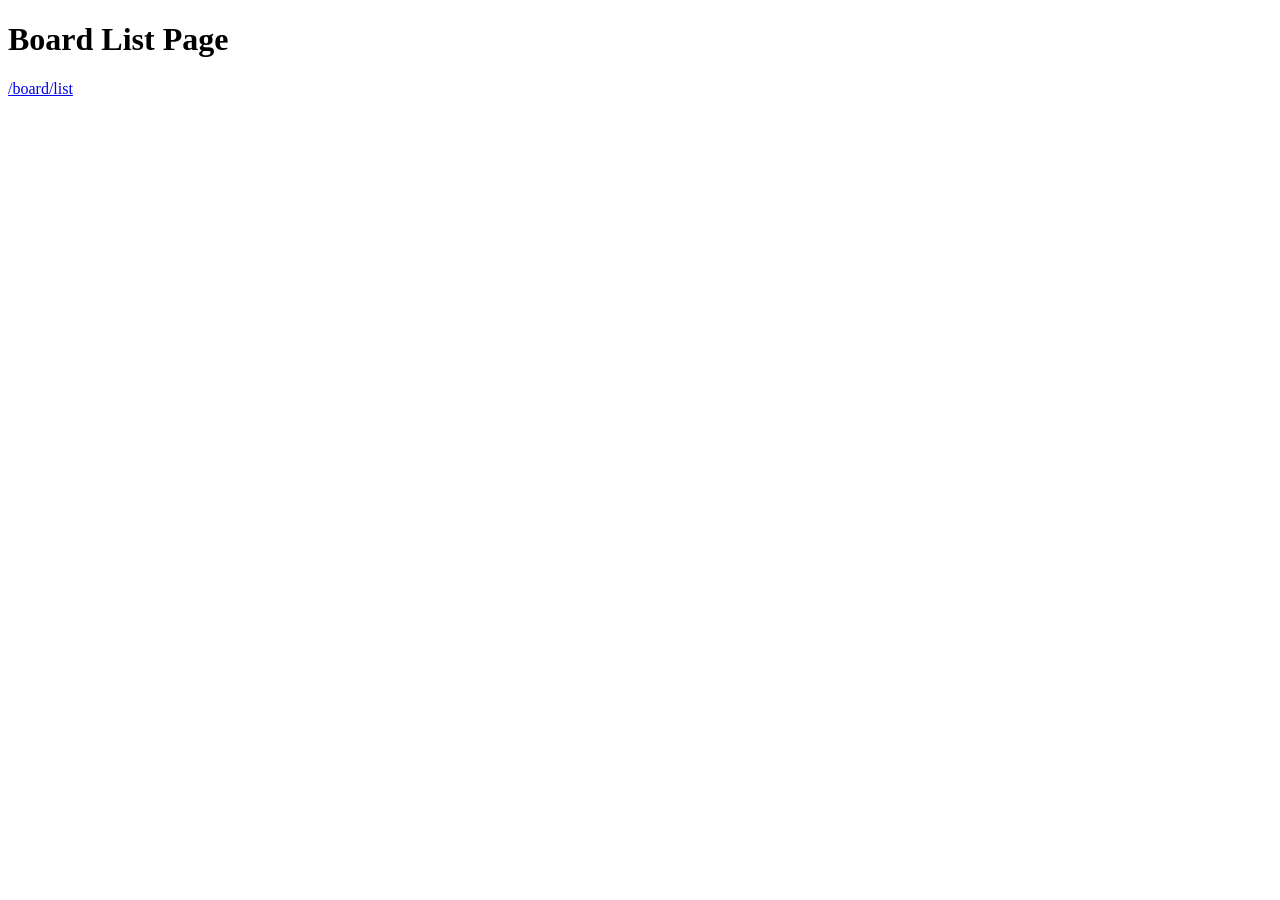
<file: src/main/resources/templates/index.html>
<!DOCTYPE html>
<html lang="ko" xmlns:th="http://www.thymeleaf.org">
<th:block th:replace="~{/layout/basic :: setContent(~{this::content})}">
    <th:block th:fragment="content">
        <h1>Board List Page</h1>
        <a href="/board/list">/board/list</a>
    </th:block>
</th:block>
</file>
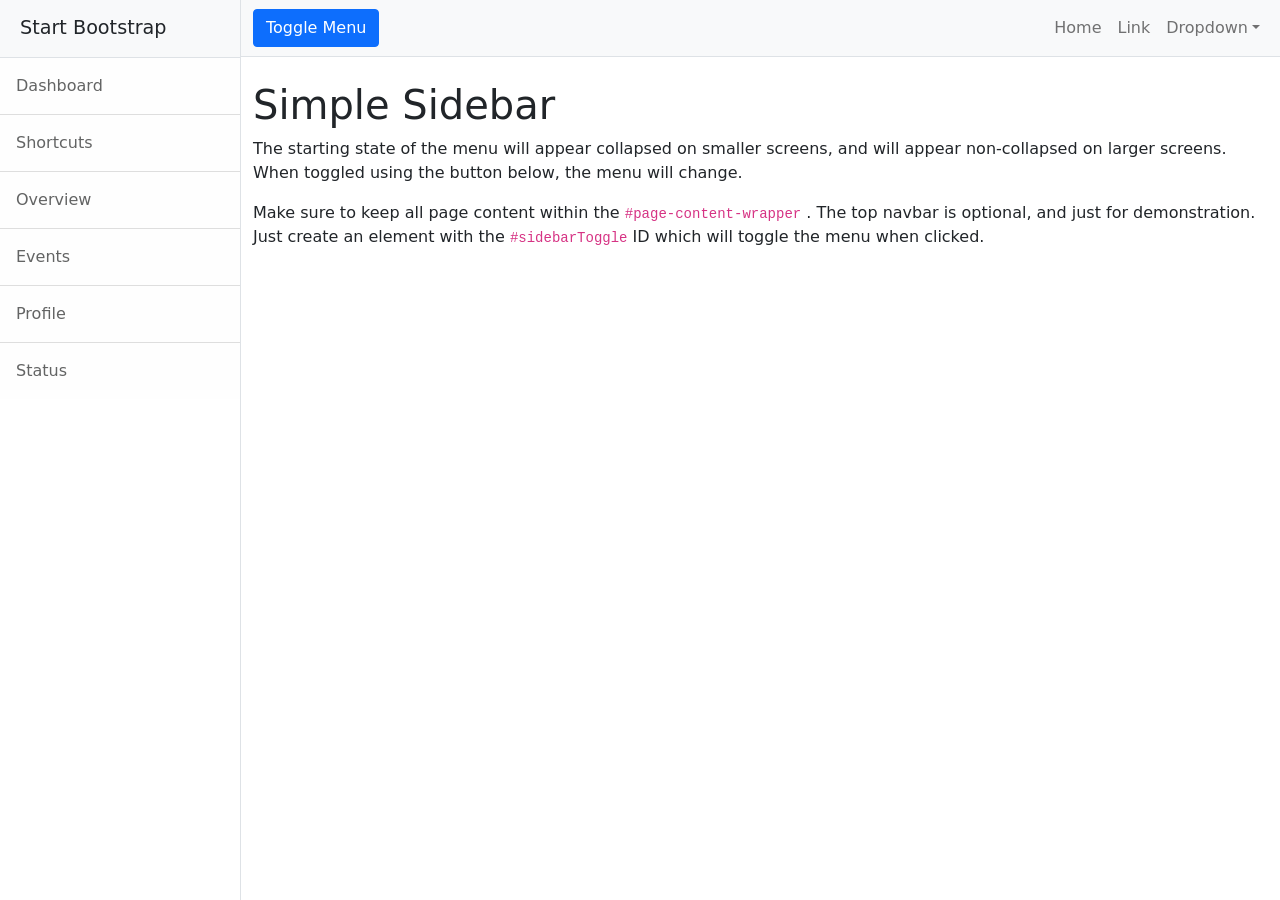
<file: src/main/resources/static/noindex.html>
<!DOCTYPE html>
<html lang="en">
    <head>
        <meta charset="utf-8" />
        <meta name="viewport" content="width=device-width, initial-scale=1, shrink-to-fit=no" />
        <meta name="description" content="" />
        <meta name="author" content="" />
        <title>Simple Sidebar - Start Bootstrap Template</title>
        <!-- Favicon-->
        <link rel="icon" type="image/x-icon" href="assets/favicon.ico" />
        <!-- Core theme CSS (includes Bootstrap)-->
        <link href="css/styles.css" rel="stylesheet" />
    </head>
    <body>
        <div class="d-flex" id="wrapper">
            <!-- Sidebar-->
            <div class="border-end bg-white" id="sidebar-wrapper">
                <div class="sidebar-heading border-bottom bg-light">Start Bootstrap</div>
                <div class="list-group list-group-flush">
                    <a class="list-group-item list-group-item-action list-group-item-light p-3" href="#!">Dashboard</a>
                    <a class="list-group-item list-group-item-action list-group-item-light p-3" href="#!">Shortcuts</a>
                    <a class="list-group-item list-group-item-action list-group-item-light p-3" href="#!">Overview</a>
                    <a class="list-group-item list-group-item-action list-group-item-light p-3" href="#!">Events</a>
                    <a class="list-group-item list-group-item-action list-group-item-light p-3" href="#!">Profile</a>
                    <a class="list-group-item list-group-item-action list-group-item-light p-3" href="#!">Status</a>
                </div>
            </div>
            <!-- Page content wrapper-->
            <div id="page-content-wrapper">
                <!-- Top navigation-->
                <nav class="navbar navbar-expand-lg navbar-light bg-light border-bottom">
                    <div class="container-fluid">
                        <button class="btn btn-primary" id="sidebarToggle">Toggle Menu</button>
                        <button class="navbar-toggler" type="button" data-bs-toggle="collapse" data-bs-target="#navbarSupportedContent" aria-controls="navbarSupportedContent" aria-expanded="false" aria-label="Toggle navigation"><span class="navbar-toggler-icon"></span></button>
                        <div class="collapse navbar-collapse" id="navbarSupportedContent">
                            <ul class="navbar-nav ms-auto mt-2 mt-lg-0">
                                <li class="nav-item active"><a class="nav-link" href="#!">Home</a></li>
                                <li class="nav-item"><a class="nav-link" href="#!">Link</a></li>
                                <li class="nav-item dropdown">
                                    <a class="nav-link dropdown-toggle" id="navbarDropdown" href="#" role="button" data-bs-toggle="dropdown" aria-haspopup="true" aria-expanded="false">Dropdown</a>
                                    <div class="dropdown-menu dropdown-menu-end" aria-labelledby="navbarDropdown">
                                        <a class="dropdown-item" href="#!">Action</a>
                                        <a class="dropdown-item" href="#!">Another action</a>
                                        <div class="dropdown-divider"></div>
                                        <a class="dropdown-item" href="#!">Something else here</a>
                                    </div>
                                </li>
                            </ul>
                        </div>
                    </div>
                </nav>
                <!-- Page content-->
                <div class="container-fluid">
                    <h1 class="mt-4">Simple Sidebar</h1>
                    <p>The starting state of the menu will appear collapsed on smaller screens, and will appear non-collapsed on larger screens. When toggled using the button below, the menu will change.</p>
                    <p>
                        Make sure to keep all page content within the
                        <code>#page-content-wrapper</code>
                        . The top navbar is optional, and just for demonstration. Just create an element with the
                        <code>#sidebarToggle</code>
                        ID which will toggle the menu when clicked.
                    </p>
                </div>
            </div>
        </div>
        <!-- Bootstrap core JS-->
        <script src="https://cdn.jsdelivr.net/npm/bootstrap@5.1.0/dist/js/bootstrap.bundle.min.js"></script>
        <!-- Core theme JS-->
        <script src="js/scripts.js"></script>
    </body>
</html>
</file>
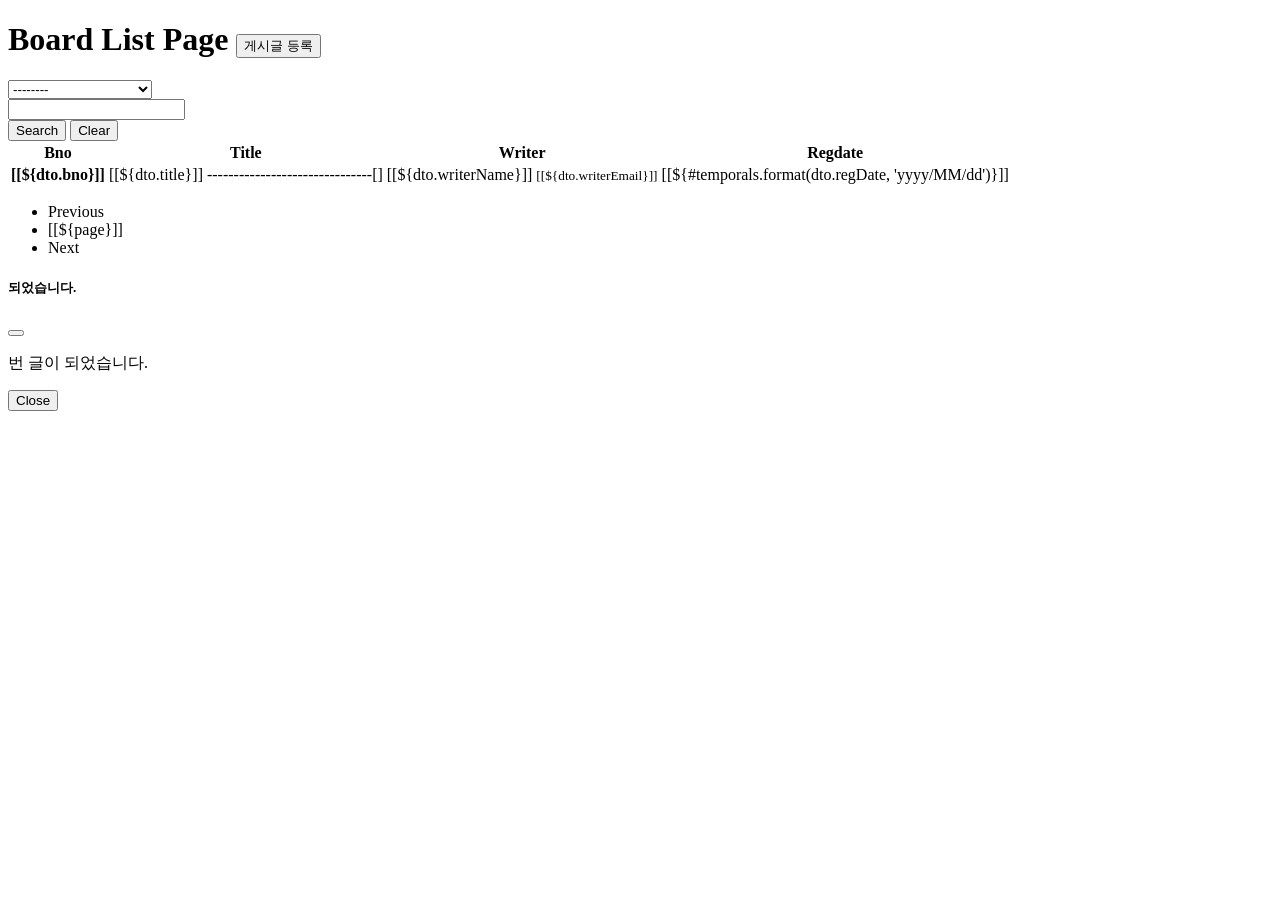
<file: src/main/resources/templates/board/list.html>
<!DOCTYPE html>
<html lang="ko" xmlns:th="http://www.thymeleaf.org">

<th:block th:replace="~{/layout/basic :: setContent(~{this::content})}">
    <th:block th:fragment="content">
        <h1 class="mt-4">Board List Page
            <a th:href="@{/board/register}">
                <button class="btn btn-outline-primary">게시글 등록</button>
            </a>
        </h1>
        <form action="/board/list" method="get" id="searchForm">
            <div class="input-group">
                <input type="hidden" name="page" value="1">
                <div class="input-group-prepend">
                    <select class="custom-select" name="type">
                        <option th:selected="${pageRequestDTO.type == null}">--------</option>
                        <option value="t" th:selected="${pageRequestDTO.type == 't'}">제목</option>
                        <option value="c" th:selected="${pageRequestDTO.type == 'c'}">내용</option>
                        <option value="w" th:selected="${pageRequestDTO.type == 'w'}">작성자</option>
                        <option value="tc" th:selected="${pageRequestDTO.type == 'tc'}">제목 + 내용</option>
                        <option value="tcw" th:selected="${pageRequestDTO.type == 'tcw'}">제목 + 내용 + 작성자</option>
                    </select>
                </div>
                <input class="form-control" id="teduri" name="keyword" th:value="${pageRequestDTO.keyword}">
                <div class="input-group-append" id="button-addon4">
                    <button class="btn btn-outline-secondary btn-search" type="button">Search</button>
                    <button class="btn btn-outline-secondary btn-clear" type="button">Clear</button>
                </div>
            </div>
        </form>
        <table class="table table-striped">
            <thead>
            <tr>
                <th scope="col">Bno</th>
                <th scope="col">Title</th>
                <th scope="col">Writer</th>
                <th scope="col">Regdate</th>
            </tr>
            </thead>

            <tbody>
            <tr th:each="dto : ${result.dtoList}" class="tr-list"
                th:data-type="${pageRequestDTO.type}" th:data-keyword="${pageRequestDTO.keyword}"
                th:onclick=
                    "|javascript:read('${dto.bno}','${result.page}', this.getAttribute('data-type'),this.getAttribute('data-keyword'))|">
                <th scope="row">[[${dto.bno}]]</th>
                <td>[[${dto.title}]] -------------------------------[<b th:text="${dto.replyCount}"></b>]</td>
                <td>[[${dto.writerName}]] <small>[[${dto.writerEmail}]]</small></td>
                <td>[[${#temporals.format(dto.regDate, 'yyyy/MM/dd')}]]</td>
            </tr>
            </tbody>
        </table>


<!--    페이지 번호     -->
        <ul class="pagination h-100 justify-content-center align-items-center">
            <li class="page-item" th:if="${result.prev}">
                <a class="page-link" th:href="@{/board/list(page=${result.start - 1},
                type=${pageRequestDTO.type},
                keyword = ${pageRequestDTO.keyword} ) }" tabindex="-1">Previous</a>
            </li>

            <li th:class=" 'page-item '+ ${result.page == page?'active':''} "
                th:each="page: ${result.pageList}">
                <a class="page-link" th:href="@{/board/list(page = ${page}, type=${pageRequestDTO.type},
                keyword = ${pageRequestDTO.keyword})}">
                    [[${page}]]
                </a>
            </li>

            <li class="page-item" th:if="${result.next}">
                <a class="page-link" th:href="@{/board/list(page= ${result.end + 1}, type=${pageRequestDTO.type}
                , keyword = ${pageRequestDTO.keyword} )}">Next</a>
            </li>
        </ul>

<!--    모달 창     -->
        <div class="modal" tabindex="-1" role="dialog">
            <div class="modal-dialog" role="document">
                <div class="modal-content">
                    <div class="modal-header">
                        <h5 class="modal-title">되었습니다.</h5>
                        <button type="button" class="btn btn-close" data-dismiss="modal" aria-label="Close"/>
                    </div>
                    <div class="modal-body">
                        <p id="modalMsg"> 번 글이 <span class="modal-title"></span>되었습니다.</p>
                    </div>
                    <div class="modal-footer">
                        <button type="button" class="btn btn-secondary" data-dismiss="modal">Close</button>
                        <!--<button type="button" class="btn btn-primary">Save changes</button>-->
                    </div>
                </div>
            </div>
        </div>

<!--   스크립트 일부(cdn, bootstrap)는 basic으로 보냄   -->

        <script th:inline="javascript">
            var msg = [[${msg}]];
            console.log(msg);
            if(msg){
                $('#modalMsg').prepend(msg);
                $('.modal-title').prepend([[${noti}]]);
                $(".modal").modal();
            }
            function read(bno, page, type, keyword){
            /*[+
            var urlword = [[@{/board/read}]] +
                "?bno=" +bno + "&page=" + page + "&type=" + type + "&keyword=" + keyword;
            +]*/
            location.href=urlword;
            }

            var searchForm = $("#searchForm");
            $('.btn-search').click(function(e){
                var selVal = $('.custom-select').val();
                $('.custom-select').val((selVal=="-------")?"":selVal);
                searchForm.submit();
            });
            $('.btn-clear').click(function(e){
                searchForm.empty().submit();
            });
        </script>
    </th:block>
</th:block>
</file>
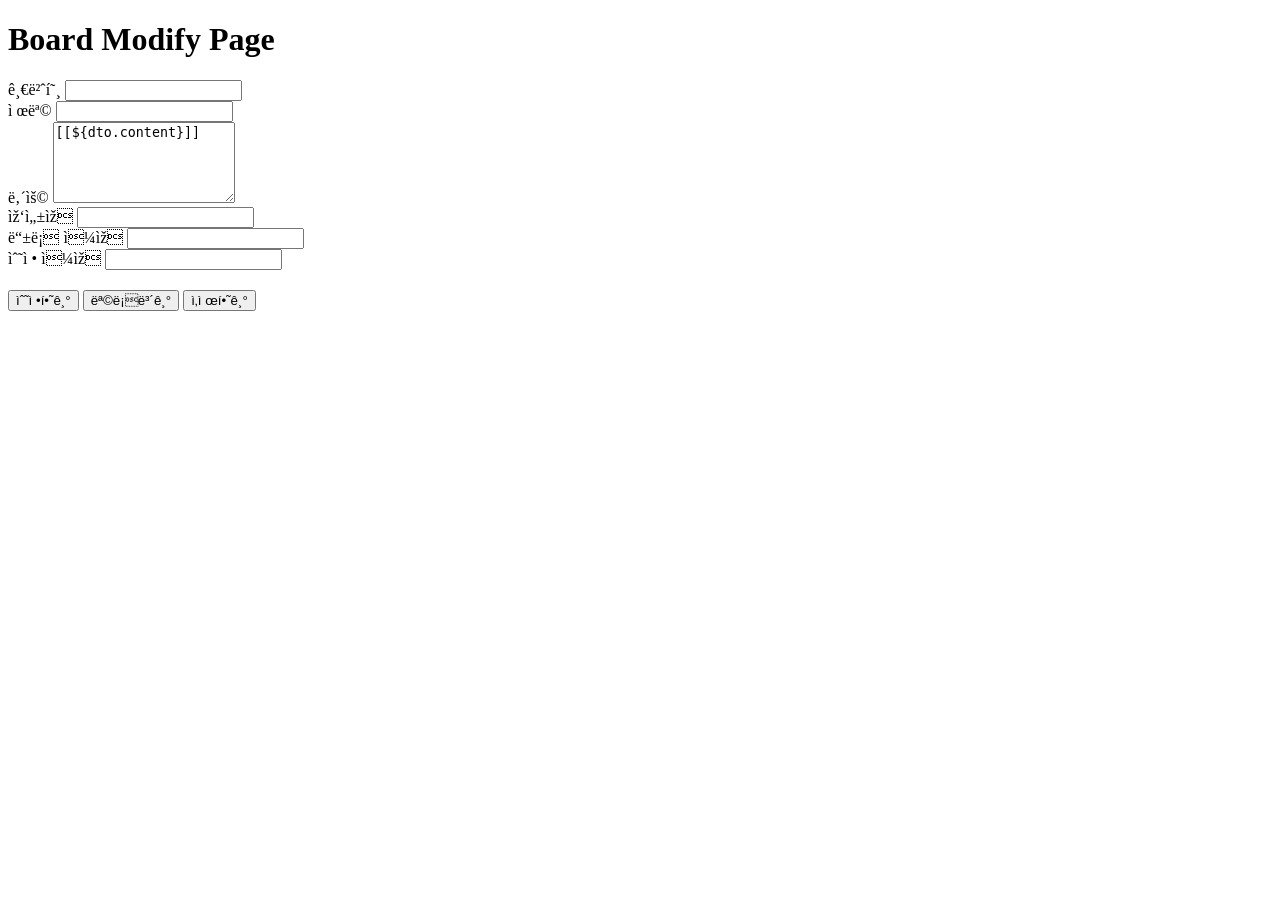
<file: src/main/resources/templates/board/modify.html>
<!DOCTYPE html>
<html lang="ko" xmlns:th="http://www.thymeleaf.org">
<th:block th:replace="~{/layout/basic :: setContent(~{this::content})}">
  <th:block th:fragment="content">
    <h1 class="mt-4">Board Modify Page</h1>
    <form action="/board/modify" method="post">
      <input type="hidden" name="page" th:value="${requestDTO.page}">
      <input type="hidden" name="type" th:value="${requestDTO.type}">
      <input type="hidden" name="keyword" th:value="${requestDTO.keyword}">

      <div class="form-group">
        <label>글번호</label>
        <input type="text" class="form-control" name="bno" th:value="${dto.bno}" readonly>
      </div>
      <div class="form-group">
        <label>제목</label>
        <input type="text" class="form-control" name="title" th:value="${dto.title}">
      </div>
      <div class="form-group">
        <label>내용</label>
        <textarea class="form-control" name="content"
                  rows="5">[[${dto.content}]]</textarea>
      </div>
      <div class="form-group">
        <label>작성자</label>
        <input type="text" class="form-control" name="writer" th:value="${dto.writerName}"
               readonly>
      </div>

      <div class="form-group">
        <label>등록 일자</label>
        <input type="text" class="form-control" readonly
               th:value="${#temporals.format(dto.regDate,'yyyy/MM/dd HH:mm:ss')}">
      </div>

      <div class="form-group">
        <label>수정 일자</label>
        <input type="text" class="form-control"  readonly
               th:value="${#temporals.format(dto.modDate,'yyyy/MM/dd HH:mm:ss')}">
      </div>

      <div style="margin-bottom: 20px;"></div>
    </form>

    <button class="btn btn-primary modifyBtn">수정하기</button>
    <button class="btn btn-info listBtn">목록보기</button>
    <button class="btn btn-danger removeBtn">삭제하기</button>
    <div style="margin-bottom: 20px;"></div>

    <script src="https://code.jquery.com/jquery-3.6.0.min.js"
            integrity="sha256-/xUj+3OJU5yExlq6GSYGSHk7tPXikynS7ogEvDej/m4=" crossorigin="anonymous"></script>
    <script th:inline="javascript">
      var actionForm = $("form");
      $(".removeBtn").click(function(){
        actionForm.attr("action", "/board/remove").attr("method","post");
        actionForm.submit();
      });
      $(".modifyBtn").click(function(){
        if(!confirm("수정하시겠습니까?")){
          return;
        }
        actionForm.attr("action", "/board/modify").attr("method","post").submit();
      });
      $(".listBtn").click(function(){
        //var pageInfo = $("input[name='page']"); //속성 선택자 (name ="")
        var page = $("input[name='page']");
        var type = $("input[name='type']");
        var keyword = $("input[name='keyword']");
        actionForm.empty; // page를 제외한 나머지 내용들 지움, 필요없음(value가 아님)

        actionForm.append(page);
        actionForm.append(type);
        actionForm.append(keyword);

        actionForm.attr("action", "/board/list").attr("method","get").submit();
        });
    </script>

  </th:block>
</th:block>
</html>
</file>
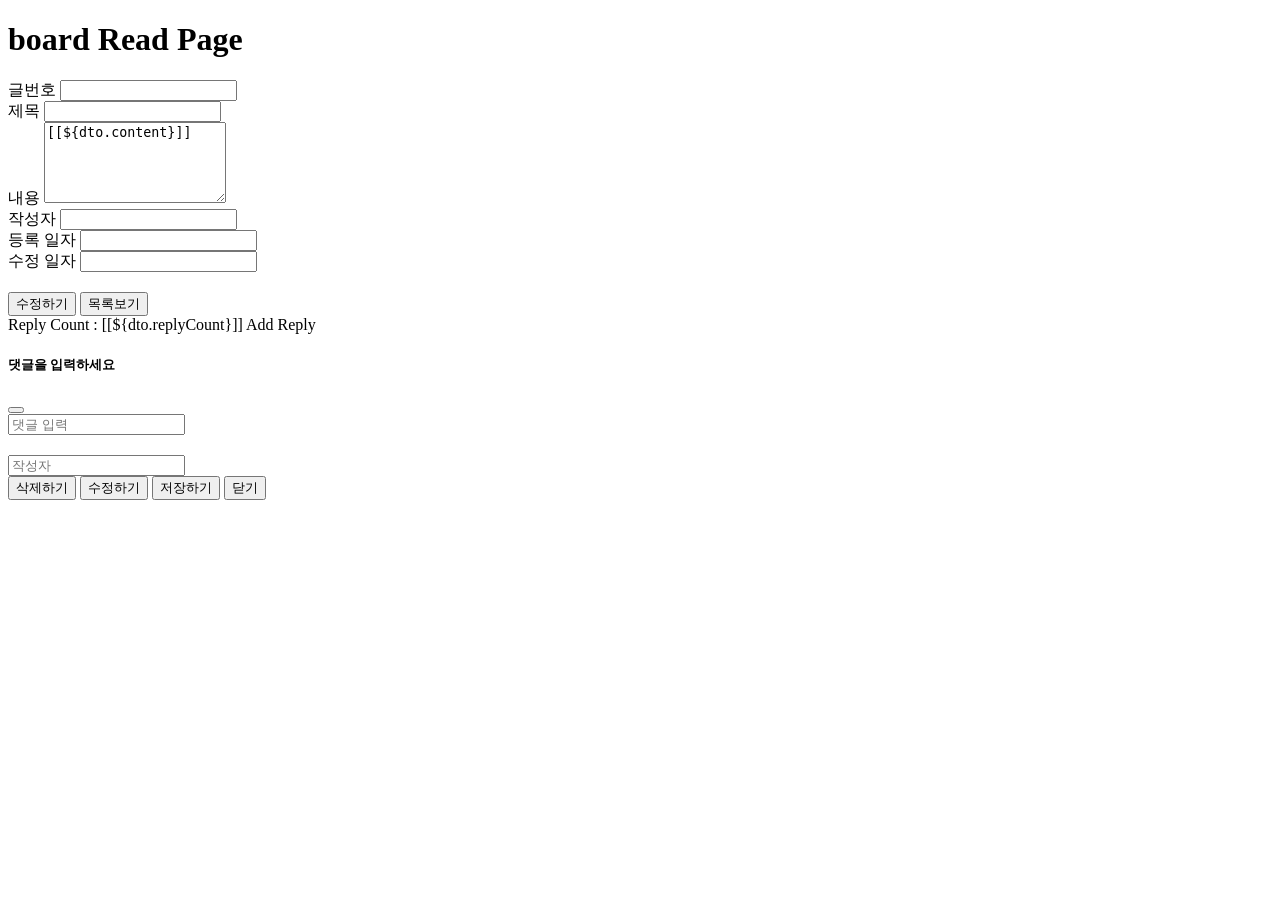
<file: src/main/resources/templates/board/read.html>
<!DOCTYPE html>
<html lang="ko" xmlns:th="http://www.thymeleaf.org">
<th:block th:replace="~{/layout/basic :: setContent(~{this::content})}">
    <th:block th:fragment="content">
        <h1 class="mt-4">board Read Page</h1>
        <div class="form-group">
            <label>글번호</label>
            <input type="text" class="form-control" name="bno"
                   th:value="${dto.bno}" readonly>
        </div>
        <div class="form-group">
            <label>제목</label>
            <input type="text" class="form-control" name="title"
                   th:value="${dto.title}" readonly>
        </div>
        <div class="form-group">
            <label>내용</label>
            <textarea class="form-control" name="content" readonly
                      rows="5">[[${dto.content}]]</textarea>
        </div>
        <div class="form-group">
            <label>작성자</label>
            <input type="text" class="form-control" name="writerName"
                   th:value="${dto.writerName}" readonly>
        </div>
        <div class="form-group">
            <label>등록 일자</label>
            <input type="text" class="form-control" name="regDate" readonly
                   th:value="${#temporals.format(dto.regDate,'yyyy/MM/dd HH:mm:ss')}">
        </div>
        <div class="form-group">
            <label>수정 일자</label>
            <input type="text" class="form-control" name="modDate" readonly
                   th:value="${#temporals.format(dto.modDate,'yyyy/MM/dd HH:mm:ss')}">
        </div>
        <div style="margin-bottom: 20px;"></div>
        <a th:href="@{/board/modify(bno=${dto.bno}, page=${requestDTO.page}, type=${requestDTO.type},
    keyword=${requestDTO.keyword})}">
            <button class="btn btn-primary">수정하기</button>
        </a>
        <a th:href="@{/board/list(page=${requestDTO.page}, type=${requestDTO.type},
    keyword=${requestDTO.keyword})}">
            <button class="btn btn-info">목록보기</button>
        </a>

        <div>
            <div class="mt-4">
                <span class="btn replyCount">Reply Count : [[${dto.replyCount}]]</span>
                <span class="btn badge addReply">Add Reply</span>
            </div>
            <div class="list-group replyList"></div>
        </div>

      <!--    모달 창     -->
      <div style="margin-bottom: 20px;"></div>

      <div class="modal" tabindex="-1" role="dialog">
        <div class="modal-dialog" role="document">
          <div class="modal-content">
            <div class="modal-header">
              <h5 class="modal-title">댓글을 입력하세요</h5>
              <button type="button" class="btn btn-close" data-dismiss="modal" aria-label="Close"/>
            </div>
            <div class="modal-body">
                <div class="form-group" style="margin-bottom:20px;">
                  <input class="form-control" type="text" name="replyText"
                         placeholder="댓글 입력">
                </div>
                <div class="form-group">
                  <input class="form-control" type="text" name="replyer"
                         placeholder="작성자">
                  <input type="hidden" name="rno">
                </div>
            </div>
            <div class="modal-footer">
              <button class="btn btn-danger replyRemove">삭제하기</button>
              <button class="btn btn-primary replyModify">수정하기</button>
              <button class="btn btn-info replySave">저장하기</button>
              <button class="btn btn-secondary replyClose" data-dismiss="modal">닫기</button>
              <!--<button type="button" class="btn btn-primary">Save changes</button>-->
            </div>
          </div>
        </div>
      </div>

        <!--   스크립트 basic으로 보냄  -->
        <script th:inline="javascript">
        $(document).ready(function(){

            <!-- 모달창 띄우기 -->
            var modal = $('.modal');
            $(".addReply").click(function(){
                 modal.modal('show');
                 $('input[name="replyText"]').val('');
                 $('input[name="replyer"]').val('');
                 $(".modal-footer .btn").hide();
                 $(".replySave, .replyClose").show();
            });

            <!-- 댓글 보이기 -->
            var bno = [[${dto.bno}]];
            loadJSONData();
            $(".replyCount").click(function(){
            });
            var listGroup = $('.replyList');
            function formatTime(str){
                var date = new Date(str);
                return date.getFullYear() + '.' +
                (date.getMonth()+1) + '.' +
                date.getDate()  + ' ' +
                date.getHours() + ':' +
                date.getMinutes();
                }

            <!-- 댓글 목록으로 만들기 -->
            function loadJSONData(){
                  $.getJSON('/replies/board/'+bno, function(arr){
                  console.log(arr);
                  var str = "";
                  $('.replyCount').html("Reply Count " + arr.length);
                  $.each(arr, function(idx, reply){
                        str += '<div class="card-body" data-rno= "'+reply.rno
                            +'"><b>' + reply.rno + '</b>';
                        str += '<h5 class="card-title">' +reply.text + '</h5>';
                        str += '<h6 class="card-subtitle mb-2 text-muted">'
                            + reply.replyer + '</h6>';
                        str += '<p class="card-text">' + formatTime(reply.regDate) + '</p>';
                        str += '</div>';
                        });
                        listGroup.html(str);
                    });
                 }

            <!-- 댓글 클릭하면 정보나오게 하기 -->
            $(".replyList").on("click", ".card-body", function(){
                 var rno = $(this).data("rno"); //replylist를 클릭했을 때 this는 .card-body를 의미한다
                 $('input[name="replyText"]').val($(this).find('.card-title').html());
                 $('input[name="replyer"]').val($(this).find('.card-subtitle').html());
                 $('input[name="rno"]').val(rno);
                 $('.modal-footer .btn').hide();
                 $('.replyRemove, .replyModify, .replyClose').show();
                 modal.modal('show');
            });


            <!-- 댓글 저장 -->
            $(".replySave").click(function(){
                 var reply = {bno:bno,
                          text:$('input[name="replyText"]').val(),
                          replyer:$('input[name="replyer"]').val()
                          }
                          $.ajax({
                              url:'/replies/',
                              method: 'post',
                              data: JSON.stringify(reply),
                              contentType: 'application/json; charset=utf-8',
                              dataType: 'json',
                              success: function(data){
                                  console.log(data);
                                  var newRno = parseInt(data);
                                  alert(newRno + '번 댓글이 등록되었습니다.');
                                  modal.modal('hide');
                                  loadJSONData(); //ajax로 보내고 다시 오면 글번호가 오면 다시 json을 불러옴
                              } //replyController에 register 설정하러
                          });
            });

            <!-- 댓글 삭제 -->
             $(".replyRemove").click(function(){
                var rno = $("input[name='rno']").val();
                $.ajax({
                    url: '/replies/' + rno,
                    method: 'delete',
                    success: function(result){
                        console.log("result: " + result);
                        if(result === 'success'){
                            alert("댓글이 삭제되었습니다.");
                            modal.modal('hide');
                            loadJSONData();
                        }
                    }
                })
            });

             <!-- 댓글 수정 -->
             $(".replyModify").click(function(){
                var rno = $("input[name='rno']").val();
                var reply = {
                    rno: rno,
                    bno: bno,
                    text: $('input[name="replyText"]').val(),
                    replyer: $('input[name="replyer"]').val()
                }
                $.ajax({
                    url: '/replies/'+rno,
                    method: 'put',  //update할 때는 put !
                    data: JSON.stringify(reply),
                    contentType: 'application/json; charset=utf-8',
                    success: function(result){
                        console.log("result: "+result);
                        if(result === 'success'){
                            alert("댓글이 수정되었습니다.");
                            modal.modal('hide');
                            loadJSONData();
                        }
                    }
                });
            });


            <!-- 댓글 닫기 -->
            $(".replyClose, .btn-close").click(function(){
                 modal.modal('hide');
                 $('input[name="replyText"]').val('');
                 $('input[name="replyer"]').val('');
            });
        });

        </script>
    </th:block>
</th:block>
</file>
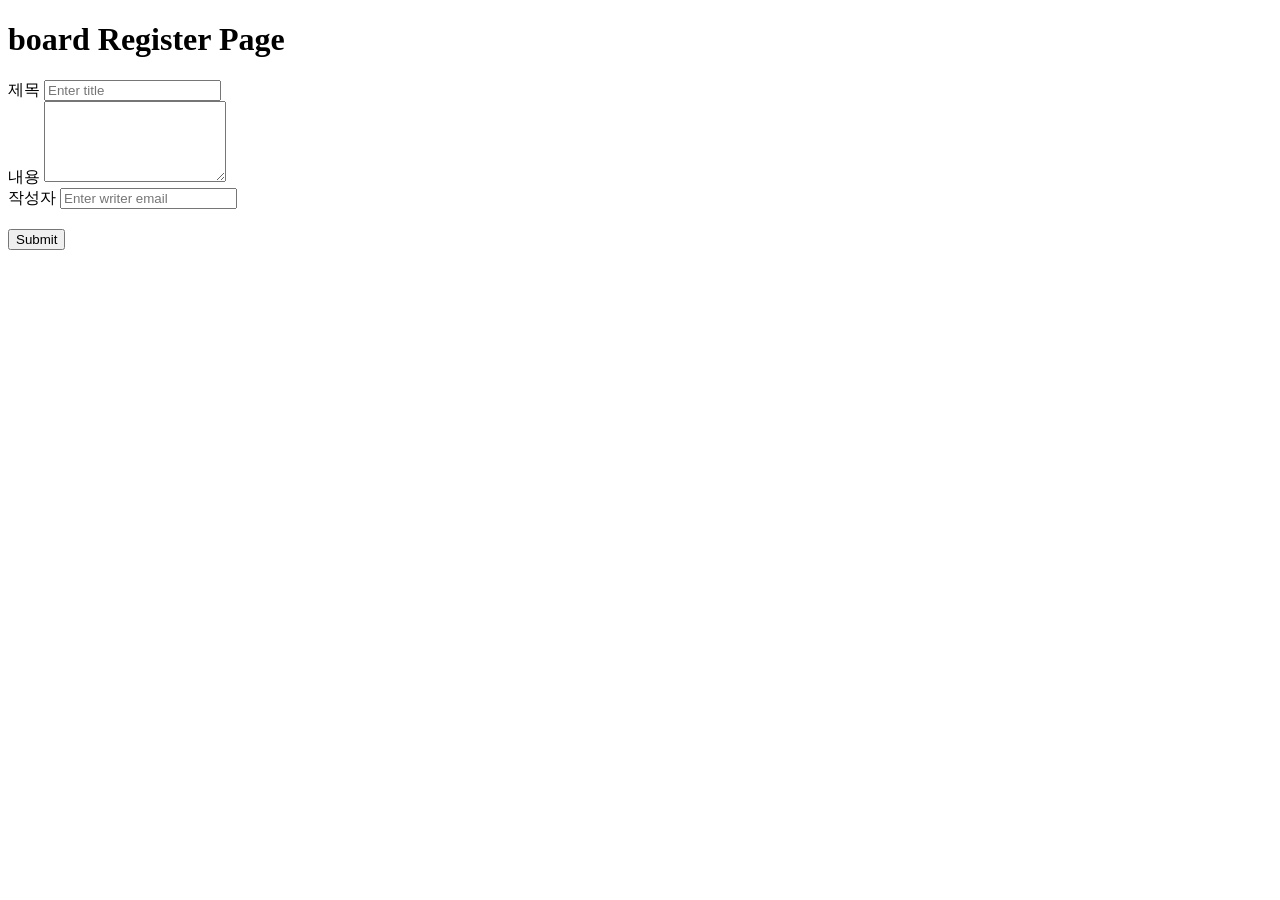
<file: src/main/resources/templates/board/register.html>
<!DOCTYPE html>
<html lang="ko" xmlns:th="http://www.thymeleaf.org">
<th:block th:replace="~{/layout/basic :: setContent(~{this::content})}">
    <th:block th:fragment="content">
        <h1 class="mt-4">board Register Page</h1>
        <form th:action="@{/board/register}" th:method="post">
            <div class="form-group">
                <label>제목</label>
                <input type="text" class="form-control" name="title"
                       placeholder="Enter title">
            </div>
            <div class="form-group">
                <label>내용</label>
                <textarea class="form-control" name="content"
                          rows="5"></textarea>
            </div>
            <div class="form-group">
                <label>작성자</label>
                <input type="text" class="form-control" name="writerEmail"
                       placeholder="Enter writer email">
            </div>
            <div style="margin-bottom: 20px;"></div>
            <button type="submit" class="btn btn-primary">Submit</button>
        </form>
    </th:block>
</th:block>
</file>
